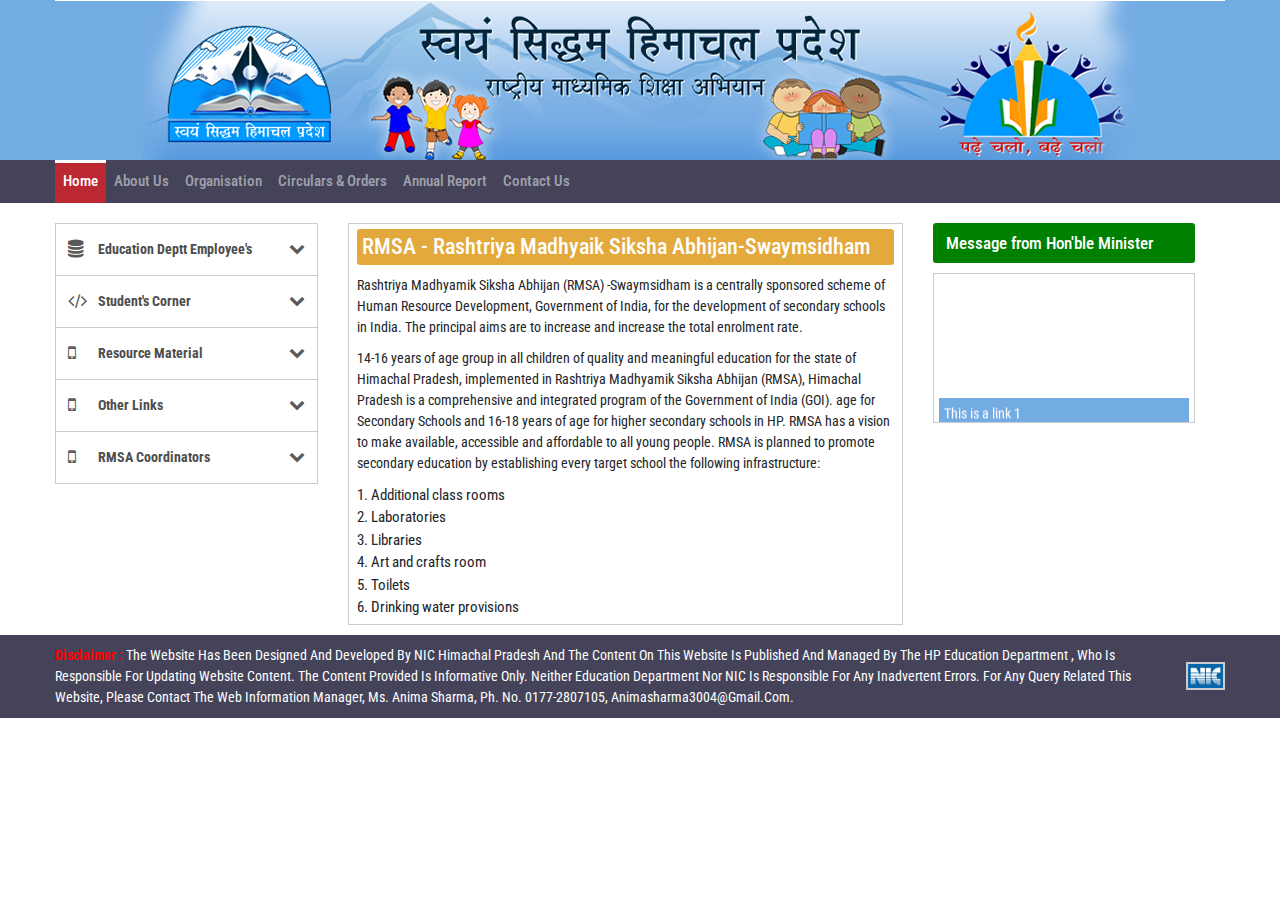
<file: index.html>
<!DOCTYPE html>
<html lang="en">

<head>
    <meta charset="UTF-8">
    <meta name="viewport" content="width=device-width, initial-scale=1.0">
    <meta http-equiv="X-UA-Compatible" content="ie=edge">
    <title>Welcome to rmsahimachal.nic.in</title>
    <link rel="stylesheet" href="https://maxcdn.bootstrapcdn.com/bootstrap/4.0.0/css/bootstrap.min.css">
    <link rel="stylesheet" href="https://netdna.bootstrapcdn.com/font-awesome/4.2.0/css/font-awesome.min.css">
    <link href="https://fonts.googleapis.com/css?family=Roboto+Condensed:400,400i,700" rel="stylesheet">
    <link rel="stylesheet" href="assets/css/font-awesome.css">
    <link rel="stylesheet" href="assets/css/main.css">

    <script src="assets/js/jquery.min.js"></script>
    <script src="assets/js/bootstrap.min.js"></script>
</head>
<body>
    <div class="">
        <header>
            <div class="top_header">
                <img src="assets/img/header.png" alt="" srcset="">
            </div>
            <div class=" nav-main">
                <div class="wapper">
                    <nav class="navbar-expand-lg navbar navbar  navbar-dark default-color">
                        <div class="navbar-header">

                            <div class="menu_btn_group">
                                <button type="button" class="navbar-toggle collapsed" id="side-menu-btn"
                                    data-toggle="slide-collapse" data-target="#slide-navbar-collapse"
                                    aria-expanded="false">
                                    <span class="navbar-toggler-icon"><i class="fa fa-bars" aria-hidden="true"></i>
                                </button>

                                <button class="navbar-toggler" type="button" data-toggle="collapse"
                                    data-target="#navbarSupportedContent" aria-controls="navbarSupportedContent"
                                    aria-expanded="false" aria-label="Toggle navigation">
                                    <span class="navbar-toggler-icon"><i class="fa fa-bars" aria-hidden="true"></i>
                                    </span>
                                </button>
                            </div>
                            <div class="nav-bar collapse navbar-collapse" id="navbarSupportedContent">
                                <ul class="navbar-nav">
                                    <li class="nav-item"><a href="index.html" class="nav-link active">Home</a></li>
                                    <li class="nav-item"><a href="about.html" class="nav-link">About Us</a></li>
                                    <li class="nav-item"><a href="organisation.html" class="nav-link">Organisation</a></li>
                                    <li class="nav-item"><a href="circulars.html" class="nav-link">Circulars & Orders</a></li>
                                    <li class="nav-item"><a href="annualreport" class="nav-link">Annual Report</a></li>
                                    <li class="nav-item"><a href="contactus" class="nav-link">Contact Us</a></li>
                                </ul>
                            </div>
                    </nav>
                </div>
            </div>
        </header>
        <section class="main">
            <div class="wapper">
                <div class="row mob-v-c-order">
                    <div class="col-md-3 col-sm-3  collapse navbar-collapse" id="slide-navbar-collapse">
                        <div class="left-side-area">
                            <ul id="accordion" class="accordion">
                                <li>
                                    <div class="link"><i class="fa fa-database"></i>Education Deptt Employee's<i
                                            class="fa fa-chevron-down"></i></div>
                                    <ul class="submenu">
                                        <li><a href="#">Instructions</a></li>
                                        <li><a href="#">New Registration</a></li>
                                        <li><a href="#">Registered Login</a></li>
                                    </ul>
                                </li>
                                <li>
                                    <div class="link"><i class="fa fa-code"></i>Student's Corner<i
                                            class="fa fa-chevron-down"></i></div>
                                    <ul class="submenu">
                                        <li><a href="#">Instructions</a></li>
                                        <li><a href="#">New Registration</a></li>
                                        <li><a href="#">Registered Login</a></li>
                                        <li><a href="#">Registered Students</a></li>
                                    </ul>
                                </li>
                                <li>
                                    <div class="link"><i class="fa fa-mobile"></i>Resource Material<i
                                            class="fa fa-chevron-down"></i></div>
                                    <ul class="submenu">
                                        <li><a href="#">RMSA User Manual</a></li>
                                        <li><a href="#">Resource Material</a></li>
                                        <li><a href="#">Teachers Training Modules</a></li>
                                        <li><a href="#">Download EBooks</a></li>
                                        <li><a href="#">Online MCQ Test</a></li>
                                        <li><a href="#">Download Syllabus</a></li>
                                        <li><a href="#">Download Question Papers</a></li>
                                        <li><a href="#">Student Queries</a></li>
                                    </ul>
                                </li>
                                <li>
                                    <div class="link"><i class="fa fa-mobile"></i>Other Links<i
                                            class="fa fa-chevron-down"></i></div>
                                    <ul class="submenu">
                                        <li><a href="#">Online MCQ Test</a></li>
                                        <li><a href="#">Download Syllabus</a></li>
                                        <li><a href="#">Download Question Papers</a></li>
                                        <li><a href="#">Student Queries</a></li>
                                    </ul>
                                </li>
                                <li>
                                    <div class="link"><i class="fa fa-mobile"></i>RMSA Coordinators<i
                                            class="fa fa-chevron-down"></i></div>
                                    <ul class="submenu">
                                        <li><a href="#">Online MCQ Test</a></li>
                                        <li><a href="#">Download Syllabus</a></li>
                                    </ul>
                                </li>
                            </ul>
                        </div>
                    </div>
                    <div class="menu-overlay"></div>
                    <div class="col-md-6 col-sm-8  col-12">
                        <div class="middle-area">
                            <h1 class="heading">RMSA - Rashtriya Madhyaik Siksha Abhijan-Swaymsidham</h1>
                            <p>Rashtriya Madhyamik Siksha Abhijan (RMSA) -Swaymsidham is a centrally sponsored scheme of
                                Human Resource Development, Government of India, for the development of secondary
                                schools in
                                India. The principal aims are to increase and increase the total enrolment rate.</p>
                            <p>14-16 years of age group in all
                                children of quality and meaningful
                                education for the state of Himachal Pradesh,
                                implemented in Rashtriya Madhyamik Siksha Abhijan (RMSA), Himachal Pradesh is a
                                comprehensive and integrated program of the Government of India (GOI). age for Secondary
                                Schools and 16-18 years of age for higher secondary schools in HP. RMSA has a vision to
                                make
                                available, accessible and affordable to all young people. RMSA is planned to promote
                                secondary education by establishing every target school the following infrastructure:
                            </p>
                            <ul class="list-item">
                                <li>Additional class rooms</li>
                                <li>Laboratories</li>
                                <li>Libraries</li>
                                <li>Art and crafts room</li>
                                <li>Toilets</li>
                                <li>Drinking water provisions</li>
                            </ul>
                        </div>
                    </div>
                    <div class="col-md-3 col-sm-4 col-12 ">
                        <div class="right-side-area">
                            <h1><a href="#">Message from Hon'ble Minister</a></h1>
                            <div class="marque">
                                <marquee style="height:150px;" direction="up" behaviour="scroll" scrollamount="4"
                                    title="Holding your cursor over this stops the marquee" onmouseover="this.stop();"
                                    onmouseout="this.start();">
                                    <ul>
                                        <li><a href="#">This is a link 1</a></li>
                                        <li><a href="#">Lorem ipsum dolor sit amet.</a></li>
                                        <li><a href="#">Lorem ipsum dolor sit amet consectetur adipisicing elit.</a>
                                        </li>
                                        <li><a href="#">Lorem ipsum dolor sit.</a></li>
                                        <li><a href="#">lorem2 click</a></li>
                                        <li><a href="#">Lorem ipsum dolor sit amet consectetur adipisicing.</a></li>
                                        <li><a href="#">Lorem ipsum dolor sit amet consectetur adipisicing elit. Error,
                                                excepturi sint. Qui?</a></li>
                                        <li><a href="#">Lorem, ipsum dolor sit amet consectetur adipisicing elit.
                                                Officia, deserunt.</a></li>
                                    </ul>
                                </marquee>
                            </div>
                        </div>
                    </div>
                </div>
            </div>
        </section>
        <footer>
            <div class="wapper">
                <div>
                    <p> <strong style="color:red;">Disclaimer : </strong> The website has been designed and developed by
                        NIC
                        Himachal Pradesh and the content on this website is published and managed by the HP Education
                        Department
                        , who is responsible for updating website content. The content provided is informative only.
                        Neither
                        Education Department nor NIC is responsible for any inadvertent errors. For any query related
                        this
                        website, please contact the Web Information Manager, Ms. Anima Sharma, Ph. No. 0177-2807105,
                        animasharma3004@gmail.com.</p>
                    <img src="assets/img/nic.png" alt="nic" title="nic">
                </div>
            </div>
        </footer>
    </div>
    <script src="assets/js/main.js"></script>
</body>
</html>
</file>
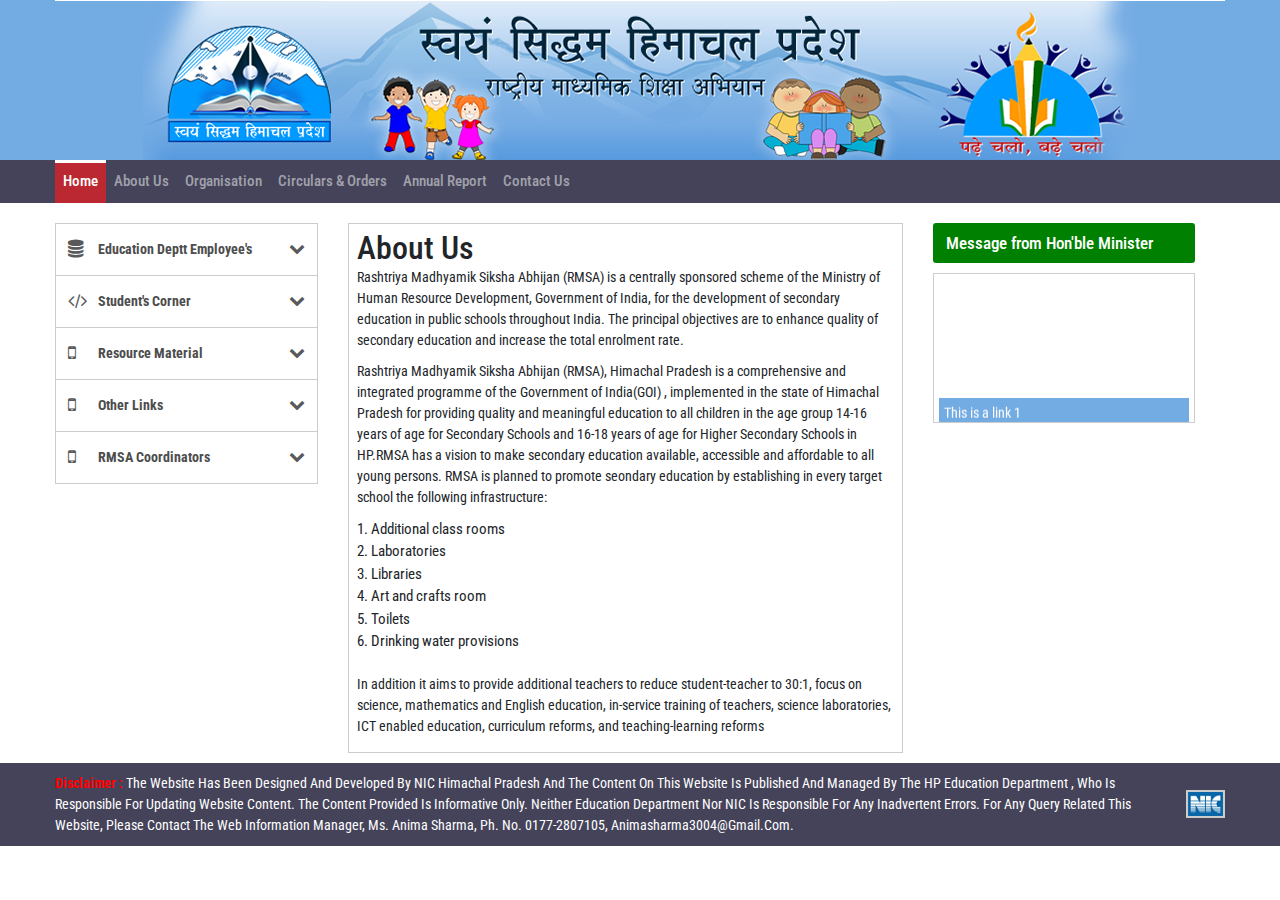
<file: about.html>
<!DOCTYPE html>
<html lang="en">

<head>
    <meta charset="UTF-8">
    <meta name="viewport" content="width=device-width, initial-scale=1.0">
    <meta http-equiv="X-UA-Compatible" content="ie=edge">
    <title>Welcome to rmsahimachal.nic.in</title>
    <link rel="stylesheet" href="https://maxcdn.bootstrapcdn.com/bootstrap/4.0.0/css/bootstrap.min.css">
    <link rel="stylesheet" href="https://netdna.bootstrapcdn.com/font-awesome/4.2.0/css/font-awesome.min.css">
    <link href="https://fonts.googleapis.com/css?family=Roboto+Condensed:400,400i,700" rel="stylesheet">
    <link rel="stylesheet" href="assets/css/font-awesome.css">
    <link rel="stylesheet" href="assets/css/main.css">

    <script src="assets/js/jquery.min.js"></script>
    <script src="assets/js/bootstrap.min.js"></script>
</head>
<body>
    <div class="">
        <header>
            <div class="top_header">
                <img src="assets/img/header.png" alt="" srcset="">
            </div>
            <div class=" nav-main">
                <div class="wapper">
                    <nav class="navbar-expand-lg navbar navbar  navbar-dark default-color">
                        <div class="navbar-header">

                            <div class="menu_btn_group">
                                <button type="button" class="navbar-toggle collapsed" id="side-menu-btn"
                                    data-toggle="slide-collapse" data-target="#slide-navbar-collapse"
                                    aria-expanded="false">
                                    <span class="navbar-toggler-icon"><i class="fa fa-bars" aria-hidden="true"></i>
                                </button>

                                <button class="navbar-toggler" type="button" data-toggle="collapse"
                                    data-target="#navbarSupportedContent" aria-controls="navbarSupportedContent"
                                    aria-expanded="false" aria-label="Toggle navigation">
                                    <span class="navbar-toggler-icon"><i class="fa fa-bars" aria-hidden="true"></i>
                                    </span>
                                </button>
                            </div>
                            <div class="nav-bar collapse navbar-collapse" id="navbarSupportedContent">
                                <ul class="navbar-nav">
                                    <li class="nav-item"><a href="index.html" class="nav-link active">Home</a></li>
                                    <li class="nav-item"><a href="about.html" class="nav-link">About Us</a></li>
                                    <li class="nav-item"><a href="organisation.html" class="nav-link">Organisation</a></li>
                                    <li class="nav-item"><a href="circulars.html" class="nav-link">Circulars & Orders</a></li>
                                    <li class="nav-item"><a href="annualreport" class="nav-link">Annual Report</a></li>
                                    <li class="nav-item"><a href="contactus" class="nav-link">Contact Us</a></li>
                                </ul>
                            </div>
                    </nav>
                </div>
            </div>
        </header>
        <section class="main">
            <div class="wapper">
                <div class="row mob-v-c-order">
                    <div class="col-md-3 col-sm-3  collapse navbar-collapse" id="slide-navbar-collapse">
                        <div class="left-side-area">
                            <ul id="accordion" class="accordion">
                                <li>
                                    <div class="link"><i class="fa fa-database"></i>Education Deptt Employee's<i
                                            class="fa fa-chevron-down"></i></div>
                                    <ul class="submenu">
                                        <li><a href="#">Instructions</a></li>
                                        <li><a href="#">New Registration</a></li>
                                        <li><a href="#">Registered Login</a></li>
                                    </ul>
                                </li>
                                <li>
                                    <div class="link"><i class="fa fa-code"></i>Student's Corner<i
                                            class="fa fa-chevron-down"></i></div>
                                    <ul class="submenu">
                                        <li><a href="#">Instructions</a></li>
                                        <li><a href="#">New Registration</a></li>
                                        <li><a href="#">Registered Login</a></li>
                                        <li><a href="#">Registered Students</a></li>
                                    </ul>
                                </li>
                                <li>
                                    <div class="link"><i class="fa fa-mobile"></i>Resource Material<i
                                            class="fa fa-chevron-down"></i></div>
                                    <ul class="submenu">
                                        <li><a href="#">RMSA User Manual</a></li>
                                        <li><a href="#">Resource Material</a></li>
                                        <li><a href="#">Teachers Training Modules</a></li>
                                        <li><a href="#">Download EBooks</a></li>
                                        <li><a href="#">Online MCQ Test</a></li>
                                        <li><a href="#">Download Syllabus</a></li>
                                        <li><a href="#">Download Question Papers</a></li>
                                        <li><a href="#">Student Queries</a></li>
                                    </ul>
                                </li>
                                <li>
                                    <div class="link"><i class="fa fa-mobile"></i>Other Links<i
                                            class="fa fa-chevron-down"></i></div>
                                    <ul class="submenu">
                                        <li><a href="#">Online MCQ Test</a></li>
                                        <li><a href="#">Download Syllabus</a></li>
                                        <li><a href="#">Download Question Papers</a></li>
                                        <li><a href="#">Student Queries</a></li>
                                    </ul>
                                </li>
                                <li>
                                    <div class="link"><i class="fa fa-mobile"></i>RMSA Coordinators<i
                                            class="fa fa-chevron-down"></i></div>
                                    <ul class="submenu">
                                        <li><a href="#">Online MCQ Test</a></li>
                                        <li><a href="#">Download Syllabus</a></li>
                                    </ul>
                                </li>
                            </ul>
                        </div>
                    </div>
                    <div class="menu-overlay"></div>



                    <div class="col-md-6 col-sm-8  col-12">
                        <div class="middle-area">
                            <h2>About Us</h2>
                            <p>Rashtriya Madhyamik Siksha Abhijan (RMSA) is a centrally sponsored scheme of the Ministry of Human Resource Development, Government of India, for the development of secondary education in public schools throughout India. The principal objectives are to enhance quality of secondary education and increase the total enrolment rate.

                            </p>
                            <p>Rashtriya Madhyamik Siksha Abhijan (RMSA), Himachal Pradesh is a comprehensive and integrated programme of the Government of India(GOI) , implemented in the state of Himachal Pradesh for providing quality and meaningful education to all children in the age group 14-16 years of age for Secondary Schools and 16-18 years of age for Higher Secondary Schools in HP.RMSA has a vision to make secondary education available, accessible and affordable to all young persons. RMSA is planned to promote seondary education by establishing in every target school the following infrastructure: 

                            </p>
                            <ul class="list-item">
                                <li>Additional class rooms</li>
                                <li>Laboratories</li>
                                <li>Libraries</li>
                                <li>Art and crafts room</li>
                                <li>Toilets</li>
                                <li>Drinking water provisions</li>
                            </ul>
                            <br>
                            <p>In addition it aims to provide additional teachers to reduce student-teacher to 30:1, focus on science, mathematics and English education, in-service training of teachers, science laboratories, ICT enabled education, curriculum reforms, and teaching-learning reforms
                            </p>
                        </div>
                    </div>


                    <div class="col-md-3 col-sm-4 col-12 ">
                        <div class="right-side-area">
                            <h1><a href="#">Message from Hon'ble Minister</a></h1>
                            <div class="marque">
                                <marquee style="height:150px;" direction="up" behaviour="scroll" scrollamount="4"
                                    title="Holding your cursor over this stops the marquee" onmouseover="this.stop();"
                                    onmouseout="this.start();">
                                    <ul>
                                        <li><a href="#">This is a link 1</a></li>
                                        <li><a href="#">Lorem ipsum dolor sit amet.</a></li>
                                        <li><a href="#">Lorem ipsum dolor sit amet consectetur adipisicing elit.</a>
                                        </li>
                                        <li><a href="#">Lorem ipsum dolor sit.</a></li>
                                        <li><a href="#">lorem2 click</a></li>
                                        <li><a href="#">Lorem ipsum dolor sit amet consectetur adipisicing.</a></li>
                                        <li><a href="#">Lorem ipsum dolor sit amet consectetur adipisicing elit. Error,
                                                excepturi sint. Qui?</a></li>
                                        <li><a href="#">Lorem, ipsum dolor sit amet consectetur adipisicing elit.
                                                Officia, deserunt.</a></li>
                                    </ul>
                                </marquee>
                            </div>
                        </div>
                    </div>
                </div>
            </div>
        </section>
        <footer>
            <div class="wapper">
                <div>
                    <p> <strong style="color:red;">Disclaimer : </strong> The website has been designed and developed by
                        NIC
                        Himachal Pradesh and the content on this website is published and managed by the HP Education
                        Department
                        , who is responsible for updating website content. The content provided is informative only.
                        Neither
                        Education Department nor NIC is responsible for any inadvertent errors. For any query related
                        this
                        website, please contact the Web Information Manager, Ms. Anima Sharma, Ph. No. 0177-2807105,
                        animasharma3004@gmail.com.</p>
                    <img src="assets/img/nic.png" alt="nic" title="nic">
                </div>
            </div>
        </footer>
    </div>
    <script src="assets/js/main.js"></script>
</body>
</html>
</file>
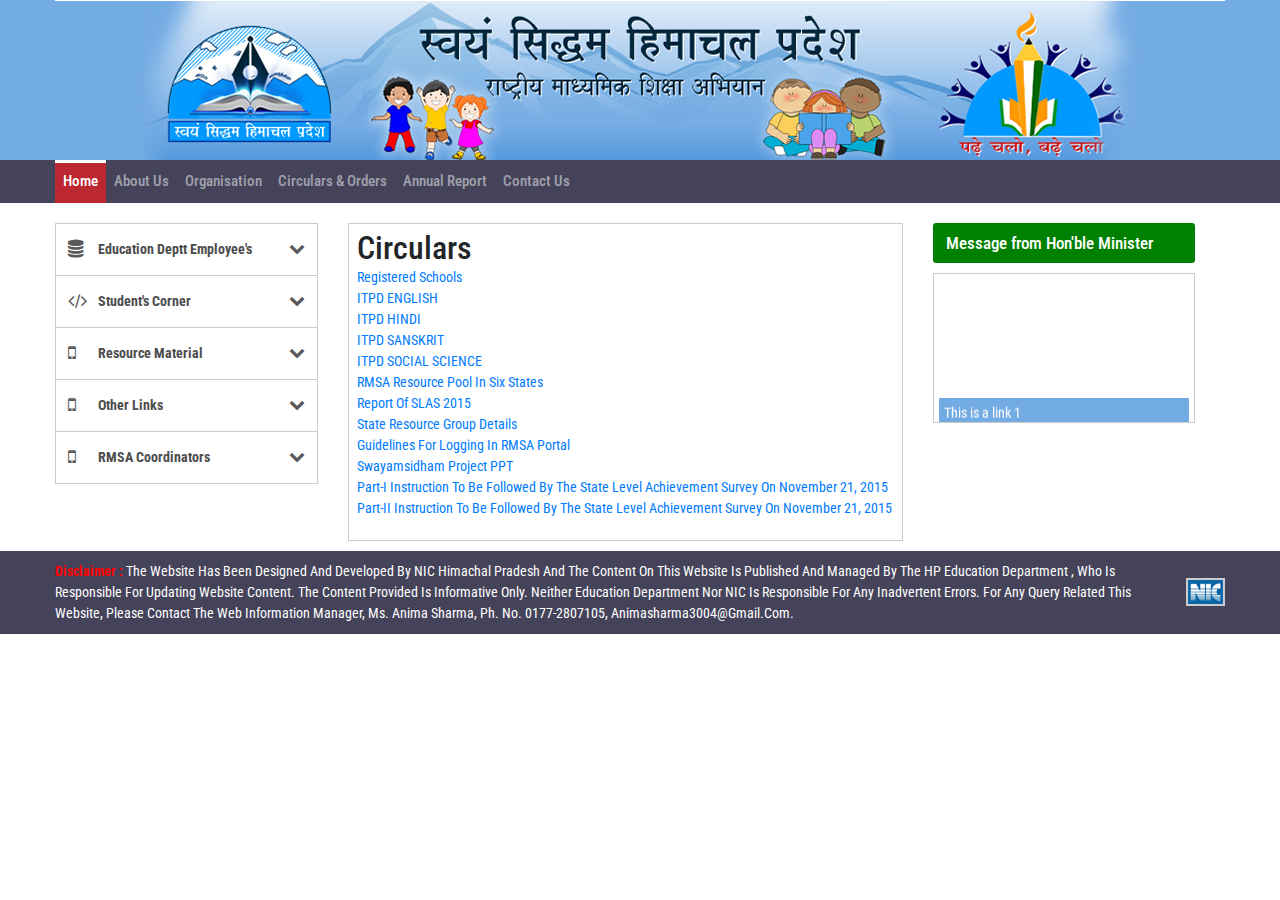
<file: circulars.html>
<!DOCTYPE html>
<html lang="en">

<head>
    <meta charset="UTF-8">
    <meta name="viewport" content="width=device-width, initial-scale=1.0">
    <meta http-equiv="X-UA-Compatible" content="ie=edge">
    <title>Welcome to rmsahimachal.nic.in</title>
    <link rel="stylesheet" href="https://maxcdn.bootstrapcdn.com/bootstrap/4.0.0/css/bootstrap.min.css">
    <link rel="stylesheet" href="https://netdna.bootstrapcdn.com/font-awesome/4.2.0/css/font-awesome.min.css">
    <link href="https://fonts.googleapis.com/css?family=Roboto+Condensed:400,400i,700" rel="stylesheet">
    <link rel="stylesheet" href="assets/css/font-awesome.css">
    <link rel="stylesheet" href="assets/css/main.css">

    <script src="assets/js/jquery.min.js"></script>
    <script src="assets/js/bootstrap.min.js"></script>
</head>
<body>
    <div class="">
        <header>
            <div class="top_header">
                <img src="assets/img/header.png" alt="" srcset="">
            </div>
            <div class=" nav-main">
                <div class="wapper">
                    <nav class="navbar-expand-lg navbar navbar  navbar-dark default-color">
                        <div class="navbar-header">

                            <div class="menu_btn_group">
                                <button type="button" class="navbar-toggle collapsed" id="side-menu-btn"
                                    data-toggle="slide-collapse" data-target="#slide-navbar-collapse"
                                    aria-expanded="false">
                                    <span class="navbar-toggler-icon"><i class="fa fa-bars" aria-hidden="true"></i>
                                </button>

                                <button class="navbar-toggler" type="button" data-toggle="collapse"
                                    data-target="#navbarSupportedContent" aria-controls="navbarSupportedContent"
                                    aria-expanded="false" aria-label="Toggle navigation">
                                    <span class="navbar-toggler-icon"><i class="fa fa-bars" aria-hidden="true"></i>
                                    </span>
                                </button>
                            </div>
                            <div class="nav-bar collapse navbar-collapse" id="navbarSupportedContent">
                                <ul class="navbar-nav">
                                    <li class="nav-item"><a href="index.html" class="nav-link active">Home</a></li>
                                    <li class="nav-item"><a href="about.html" class="nav-link">About Us</a></li>
                                    <li class="nav-item"><a href="organisation.html" class="nav-link">Organisation</a></li>
                                    <li class="nav-item"><a href="circulars.html" class="nav-link">Circulars & Orders</a></li>
                                    <li class="nav-item"><a href="annualreport" class="nav-link">Annual Report</a></li>
                                    <li class="nav-item"><a href="contactus" class="nav-link">Contact Us</a></li>
                                </ul>
                            </div>
                    </nav>
                </div>
            </div>
        </header>
        <section class="main">
            <div class="wapper">
                <div class="row mob-v-c-order">
                    <!-- accourdin menu left slide -->
                    <div class="col-md-3 col-sm-3  collapse navbar-collapse" id="slide-navbar-collapse">
                        <div class="left-side-area">
                            <ul id="accordion" class="accordion">
                                <li>
                                    <div class="link"><i class="fa fa-database"></i>Education Deptt Employee's<i
                                            class="fa fa-chevron-down"></i></div>
                                    <ul class="submenu">
                                        <li><a href="#">Instructions</a></li>
                                        <li><a href="#">New Registration</a></li>
                                        <li><a href="#">Registered Login</a></li>
                                    </ul>
                                </li>
                                <li>
                                    <div class="link"><i class="fa fa-code"></i>Student's Corner<i
                                            class="fa fa-chevron-down"></i></div>
                                    <ul class="submenu">
                                        <li><a href="#">Instructions</a></li>
                                        <li><a href="#">New Registration</a></li>
                                        <li><a href="#">Registered Login</a></li>
                                        <li><a href="#">Registered Students</a></li>
                                    </ul>
                                </li>
                                <li>
                                    <div class="link"><i class="fa fa-mobile"></i>Resource Material<i
                                            class="fa fa-chevron-down"></i></div>
                                    <ul class="submenu">
                                        <li><a href="#">RMSA User Manual</a></li>
                                        <li><a href="#">Resource Material</a></li>
                                        <li><a href="#">Teachers Training Modules</a></li>
                                        <li><a href="#">Download EBooks</a></li>
                                        <li><a href="#">Online MCQ Test</a></li>
                                        <li><a href="#">Download Syllabus</a></li>
                                        <li><a href="#">Download Question Papers</a></li>
                                        <li><a href="#">Student Queries</a></li>
                                    </ul>
                                </li>
                                <li>
                                    <div class="link"><i class="fa fa-mobile"></i>Other Links<i
                                            class="fa fa-chevron-down"></i></div>
                                    <ul class="submenu">
                                        <li><a href="#">Online MCQ Test</a></li>
                                        <li><a href="#">Download Syllabus</a></li>
                                        <li><a href="#">Download Question Papers</a></li>
                                        <li><a href="#">Student Queries</a></li>
                                    </ul>
                                </li>
                                <li>
                                    <div class="link"><i class="fa fa-mobile"></i>RMSA Coordinators<i
                                            class="fa fa-chevron-down"></i></div>
                                    <ul class="submenu">
                                        <li><a href="#">Online MCQ Test</a></li>
                                        <li><a href="#">Download Syllabus</a></li>
                                    </ul>
                                </li>
                            </ul>
                        </div>
                    </div>
                    <!-- overlay mobile -->
                    <div class="menu-overlay"></div>


                <!-- middle side -->
                    <div class="col-md-6 col-sm-8  col-12">
                        <div class="middle-area">
                            <h2>Circulars</h2>
                        
                           <ul>
                               <li><a href="#"> Registered Schools</a></li>
                               <li><a href="#"> ITPD ENGLISH</a></li>
                               <li><a href="#">ITPD HINDI</a></li>
                               <li><a href="#"> ITPD SANSKRIT</a></li>
                               <li><a href="#">ITPD SOCIAL SCIENCE</a></li>
                               <li><a href="#">RMSA Resource Pool In Six States</a></li>
                               <li><a href="#">Report Of SLAS 2015</a></li>
                               <li><a href="#">State Resource Group Details</a></li>
                               <li><a href="#">Guidelines For Logging In RMSA Portal</a></li>
                               <li><a href="#">Swayamsidham Project PPT</a></li>
                               <li><a href="#">Part-I Instruction To Be Followed By The State Level Achievement Survey On November 21, 2015</a></li>
                               <li><a href="#"> Part-II Instruction To Be Followed By The State Level Achievement Survey On November 21, 2015</a></li>
                           </ul>
                        </div>
                    </div>

                    <!-- right side area -->
                    <div class="col-md-3 col-sm-4 col-12 ">
                        <div class="right-side-area">
                            <h1><a href="#">Message from Hon'ble Minister</a></h1>
                            <div class="marque">
                                <marquee style="height:150px;" direction="up" behaviour="scroll" scrollamount="4"
                                    title="Holding your cursor over this stops the marquee" onmouseover="this.stop();"
                                    onmouseout="this.start();">
                                    <ul>
                                        <li><a href="#">This is a link 1</a></li>
                                        <li><a href="#">Lorem ipsum dolor sit amet.</a></li>
                                        <li><a href="#">Lorem ipsum dolor sit amet consectetur adipisicing elit.</a>
                                        </li>
                                        <li><a href="#">Lorem ipsum dolor sit.</a></li>
                                        <li><a href="#">lorem2 click</a></li>
                                        <li><a href="#">Lorem ipsum dolor sit amet consectetur adipisicing.</a></li>
                                        <li><a href="#">Lorem ipsum dolor sit amet consectetur adipisicing elit. Error,
                                                excepturi sint. Qui?</a></li>
                                        <li><a href="#">Lorem, ipsum dolor sit amet consectetur adipisicing elit.
                                                Officia, deserunt.</a></li>
                                    </ul>
                                </marquee>
                            </div>
                        </div>
                    </div>
                </div>
            </div>
        </section>
        <!-- footer -->
        <footer>
            <div class="wapper">
                <div>
                    <p> <strong style="color:red;">Disclaimer : </strong> The website has been designed and developed by
                        NIC
                        Himachal Pradesh and the content on this website is published and managed by the HP Education
                        Department
                        , who is responsible for updating website content. The content provided is informative only.
                        Neither
                        Education Department nor NIC is responsible for any inadvertent errors. For any query related
                        this
                        website, please contact the Web Information Manager, Ms. Anima Sharma, Ph. No. 0177-2807105,
                        animasharma3004@gmail.com.</p>
                    <img src="assets/img/nic.png" alt="nic" title="nic">
                </div>
            </div>
        </footer>
    </div>
    <script src="assets/js/main.js"></script>
</body>
</html>
</file>
<file: assets/css/main.css>
*{
    margin: 0px;
    padding: 0px;
    box-sizing: border-box;
}
body{
    margin: 0;
    padding: 0px;
    font-size: 14px;
    font-family: 'Roboto Condensed', sans-serif;
}

.row{
   width: 100%;
}


.main-wapper{
    max-width: 1170px;
    margin: auto;
    box-shadow: 2px 0px 4px 2px #ccc;
    height: 100%;
}
.wapper{
    max-width: 1170px;
    margin: auto;
    display: -webkit-box;
    display: -ms-flexbox;
    display: flex;
    -ms-flex-wrap: wrap;
    flex-wrap: wrap;
    -webkit-box-align: center;
    -ms-flex-align: center;
    align-items: center;
    -webkit-box-pack: justify;
    -ms-flex-pack: justify;
    justify-content: space-between;
}
img{
    max-width: 100%;
}
h1,h2,h3,h4,h5,h6,p{
    margin: 0;
    padding: 0;
}
ul,a{
    list-style: none;
    text-decoration: none;
}
.top_header{
    width: 100%;
    text-align: center;
    background: #73abe3;
}
header .nav-bar{
    width: 100%;
}
.navbar-toggler i{
    font-size: 39px;
    color: #000;
}
.navbar-toggler{
    float: right;
    margin-left: auto;
}
header .navbar-nav{
    flex-direction: row;
    width: 100%;
    padding: 0 0px;
}
header .nav-main{
    BACKGROUND: #444359;
}
header .navbar-nav .nav-link {
    padding-right: 0;
    padding-left: 0;
    padding: 10px 13px;
    font-size: 15px;
    color: #fff;
    position: relative;
    font-weight: 500;
}
header .nav-bar .nav-link::after{
    position: absolute;
    top: 0;
    height: 3px;
    background-color: #bc2832;
    margin: auto;
    width: 0%;
    content: "";
    left: 0;
    right: 0;
    transition: all .3s ease-in;
}
header .nav-bar .nav-link:hover::after{
    width: 100%;
}
header .navbar{
    padding: 0px;
}
header .navbar-nav .nav-link.active{
    background: #bc2832;
    color: #fff;
}
header .navbar-nav .nav-link.active::after{
    background: #fff;
    width: 100%;
}
header .navbar-nav .nav-link:not(.active):hover{
    background: #fff;
    color: #000;
}
.main{
    width: 100%;
    margin: auto;
    overflow: hidden;
    margin-top: 20px;
    /* padding: 0px 10px; */
    box-sizing: border-box;
}
header .navbar-header{
    width: 100%;
}
.left-side-area{
    width: 100%;
    border: 1px solid #ccc;
}
.menu_btn_group{
    display: flex;
    align-items: center;
    justify-content: space-between;
}
/* .left-side-area ul li.nav-heading{
    padding: 0px 5px;
    background: #0099FF;
    color: #fff;
    font-weight: 500;
    font-size: 17px;
}
.left-side-area ul li{
    height: 33px;
    line-height: 33px;
}
.left-side-area ul li>a{
  display: block;
  text-transform:capitalize;
  font-size: 15px;
} */



.left-side-area .accordion {
    width: 100%;
    max-width: 100%;
    margin:0px;
    background: #FFF;
    -webkit-border-radius: 4px;
    -moz-border-radius: 4px;
    border-radius: 4px;
  }
  
  .left-side-area .accordion .link {
    cursor: pointer;
    display: block;
    padding: 15px 15px 15px 42px;
    color: #4D4D4D;
    font-size: 14px;
    font-weight: 700;
    border-bottom: 1px solid #CCC;
    position: relative;
    -webkit-transition: all 0.4s ease;
    -o-transition: all 0.4s ease;
    transition: all 0.4s ease;
  }
  
  .left-side-area .accordion li:last-child .link { border-bottom: 0; }
  
  .left-side-area .accordion li i {
    position: absolute;
    top: 16px;
    left: 12px;
    font-size: 18px;
    color: #595959;
    -webkit-transition: all 0.4s ease;
    -o-transition: all 0.4s ease;
    transition: all 0.4s ease;
  }
  
  .left-side-area .accordion li i.fa-chevron-down {
    right: 12px;
    left: auto;
    font-size: 16px;
  }
  
  .left-side-area .accordion li.open .link { color: #bc2832; }
  
  .left-side-area .accordion li.open i { color: #bc2832; }
  
  .left-side-area  .accordion li.open i.fa-chevron-down {
    -webkit-transform: rotate(180deg);
    -ms-transform: rotate(180deg);
    -o-transform: rotate(180deg);
    transform: rotate(180deg);
  }
  
  /**
   * Submenu
   -----------------------------*/
  
  
   .left-side-area .submenu {
    display: none;
    background: #444359;
    font-size: 14px;
  }
  
  .left-side-area  .submenu li { border-bottom: 1px solid #4b4a5e; }
  
  .left-side-area  .submenu a {
    display: block;
    text-decoration: none;
    color: #d9d9d9;
    padding: 12px;
    padding-left: 42px;
    -webkit-transition: all 0.25s ease;
    -o-transition: all 0.25s ease;
    transition: all 0.25s ease;
  }
  
  .left-side-area .submenu a:hover {
    background: #bc2832;
    color: #FFF;
  }
  .middle-area{
      width: 100%;
      border: 1px solid #ccc;
      padding: 5px 8px;
  }
  .middle-area p{
      margin-bottom: 10px;
  }
  .middle-area .heading{
    font-size: 22px;
    margin-bottom: 10px;
    background: #e4a93d;
    border-radius: 3px;
    padding: 5px;
    color: #fff;
  }
  .middle-area>ul.list-item{
      margin: 10px 0 0 0 ;
    list-style-type: decimal;
    list-style-position: inside;
    font-weight: 600;
  }
  .middle-area>ul.list-item>li{
      font-size: 15px;
      font-weight: 400;
  }

  .right-side-area{
      width: 100%;
      /* border: 1px solid #cccc; */
  }
  .right-side-area h1{
      font-size: 14px;
      
  }
  .right-side-area h1>a{
    font-size: 17px;
    display: block;
    padding: 10px 13px;
    background: #008000;
    color: #fff;
    border-radius: 3px;
  }

.marque{
    height: 150px;
    border: 1px solid #ccc;
    margin-top: 10px;
    padding: 5px;
    overflow: hidden;
}
.marque ul li{
    padding: 5px;
    background: #73abe3;
    margin-bottom: 1px;

}
.marque ul li a{
    color: #fff;
}


#slide-navbar-collapse{
    display: block;
}
#side-menu-btn{
    display: none;
}

footer{
    background: #444359;
    color: #fff;
    padding: 10px;
    margin-top: 10px;

}
footer div{
  display: flex;
  align-items: center;
}
footer div p{
    font-size: 14px;
    text-transform: capitalize;
}
footer img{
  max-width: 39px;
  margin-left: 10px;
  height: 28px;
  border: 2px solid #ccc;
}
@media(max-width:992px){
    .navbar-toggler i {
        font-size: 28px;
        color: #ccc;
}
header .navbar{
    width: 100%;
    padding: 5px 0px;
}

}
@media(max-width:768px){
    header .navbar-nav{
        flex-direction: column;
        margin-top: 5px;
    }
}
@media(max-width:767px){
    .mob-v-c-order{
        /* flex-flow: column; */
    }
    #slide-navbar-collapse{
        display: none;
        padding: 0px;
    }
    #side-menu-btn{
        display: block;
    }
}


@media only screen and (max-width: 767px) {
    #slide-navbar-collapse {
      position: fixed;
      top: 0;
      left: 0px;
      z-index: 99;
      width: 280px;
      height: 100%;
      background-color: #ddd;
      overflow: auto;
    }
    .menu-overlay {
      display: none;
      background-color: #000;
      bottom: 0;
      left: 0;
      opacity: 0.5;
      filter: alpha(opacity=50);
      /* IE7 & 8 */
      position: fixed;
      right: 0;
      top: 0;
      z-index: 49;
    }
  }
</file>
